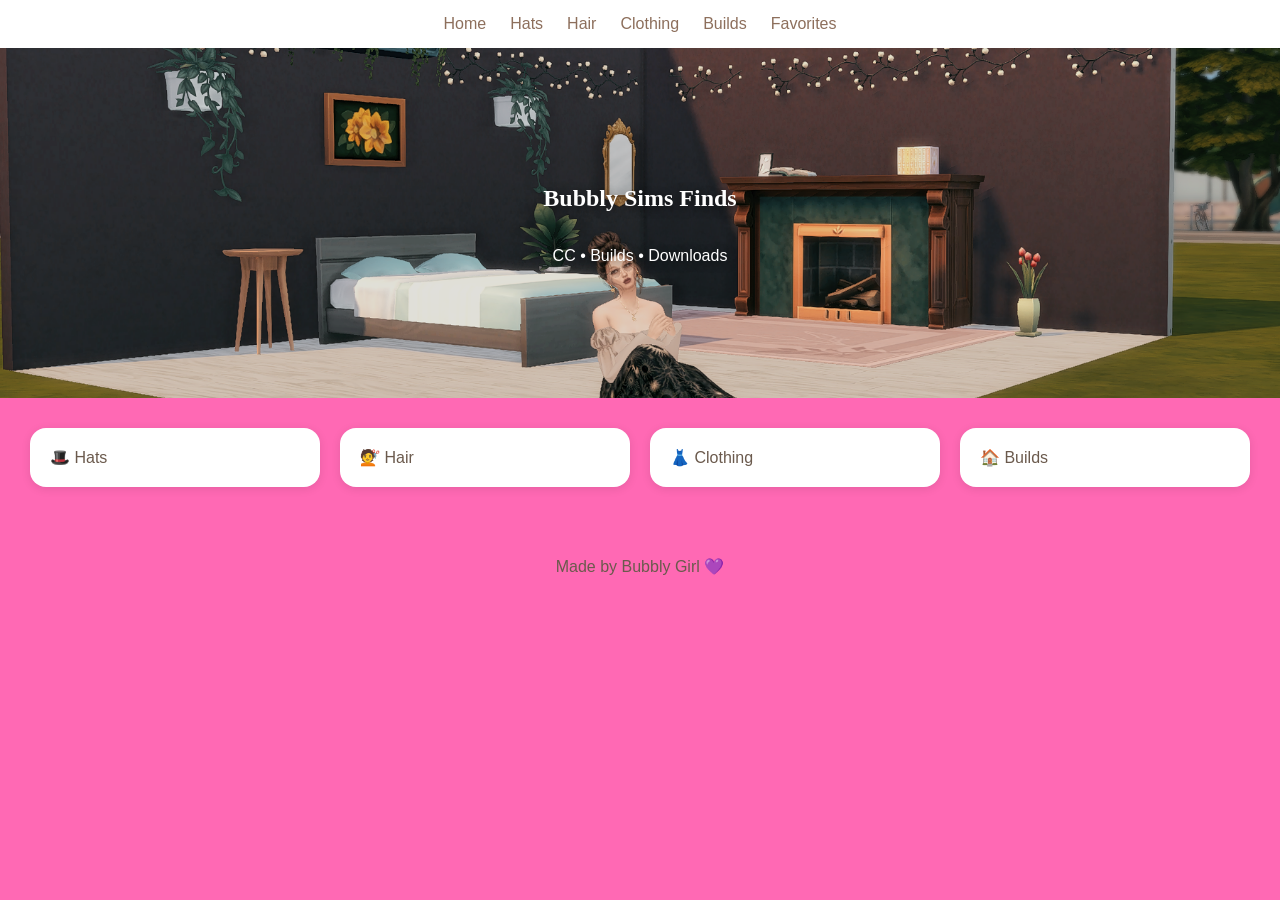
<file: index.html>
<html><head><title>Bubbly Sims Finds</title><link rel="stylesheet" href="css/style.css"></head>
<body><nav><a href="index.html">Home</a><a href="sombreros.html">Hats</a><a href="cabello.html">Hair</a><a href="ropa.html">Clothing</a><a href="builds.html">Builds</a><a href="favoritos.html">Favorites</a></nav>
<section class='hero'><h1>Bubbly Sims Finds</h1><p>CC • Builds • Downloads</p></section>
<div class='grid'><div class='card'>🎩 Hats</div><div class='card'>💇 Hair</div><div class='card'>👗 Clothing</div><div class='card'>🏠 Builds</div></div>
<footer>Made by Bubbly Girl 💜</footer></body></html>
</file>
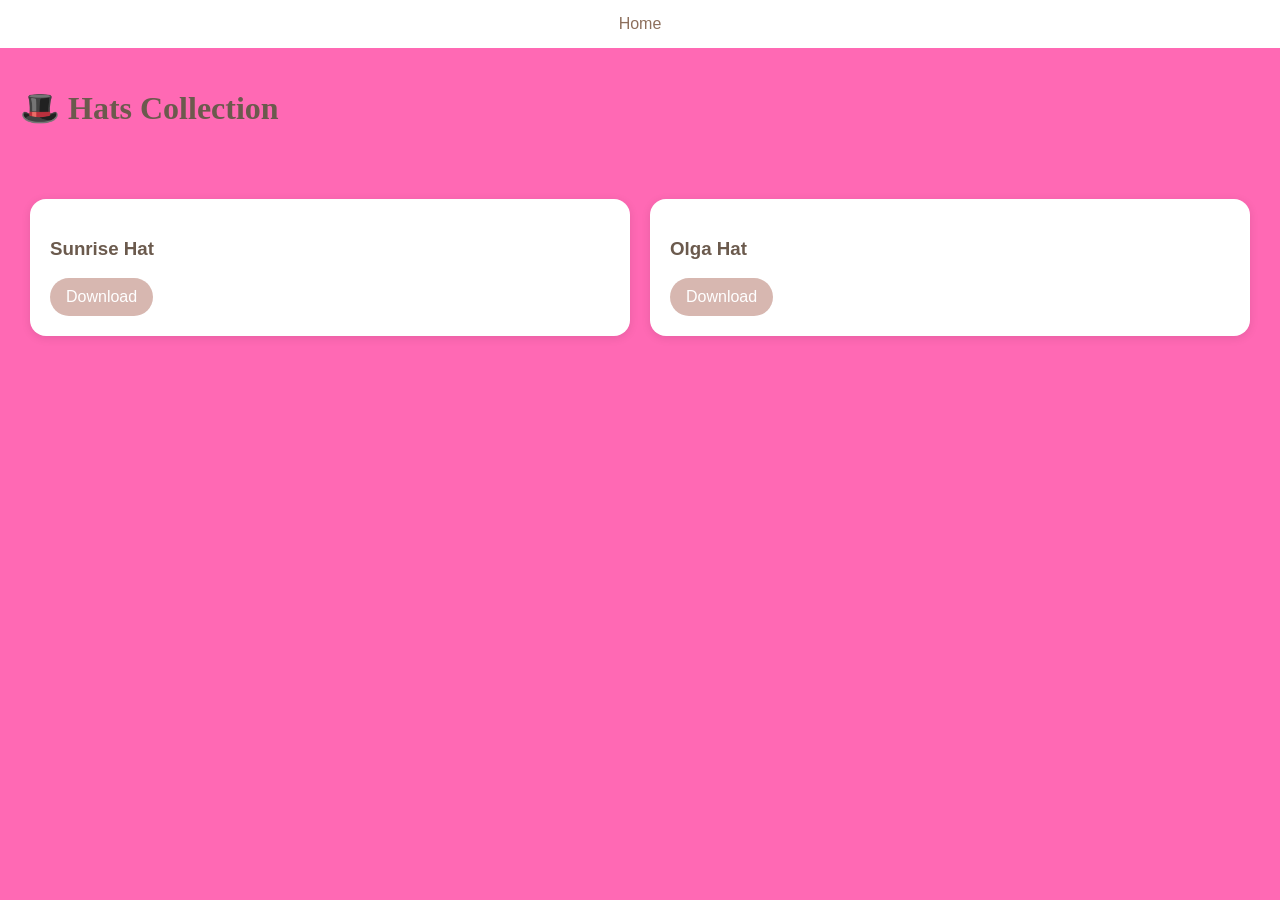
<file: sombreros.html>
<html><head><link rel='stylesheet' href='css/style.css'></head><body><nav><a href='index.html'>Home</a></nav><h1 style='padding:20px'>🎩 Hats Collection</h1><div class='grid'><div class='card'><h3>Sunrise Hat</h3><a class='btn' href='#'>Download</a></div><div class='card'><h3>Olga Hat</h3><a class='btn' href='#'>Download</a></div></div></body></html>
</file>
<file: css/style.css>
body {
  margin: 0;
  font-family: Arial, sans-serif;
  background: hotpink !important;
  color: #6b5a4d;
}

nav {
  background: #fff;
  padding: 15px;
  text-align: center;
  position: sticky;
  top: 0;
}

nav a {
  margin: 0 12px;
  text-decoration: none;
  color: #8d6f5c;
}

h1, h2 {
  font-family: Georgia, serif;
}

.hero {
  height: 350px;
  background: url("../img/background.png") center/cover no-repeat;
  color: white;
  display: flex;
  flex-direction: column;
  justify-content: center;
  align-items: center;
  text-align: center;
  text-shadow: 0 2px 10px rgba(0,0,0,0.5);
}

.grid {
  display: grid;
  grid-template-columns: repeat(auto-fit, minmax(250px, 1fr));
  gap: 20px;
  padding: 30px;
}

.card {
  background: white;
  padding: 20px;
  border-radius: 16px;
  box-shadow: 0 2px 10px rgba(0,0,0,0.1);
}

footer {
  text-align: center;
  padding: 40px;
}

.btn {
  display: inline-block;
  padding: 10px 16px;
  background: #d7b7b0;
  color: white;
  text-decoration: none;
  border-radius: 20px;
}
</file>
